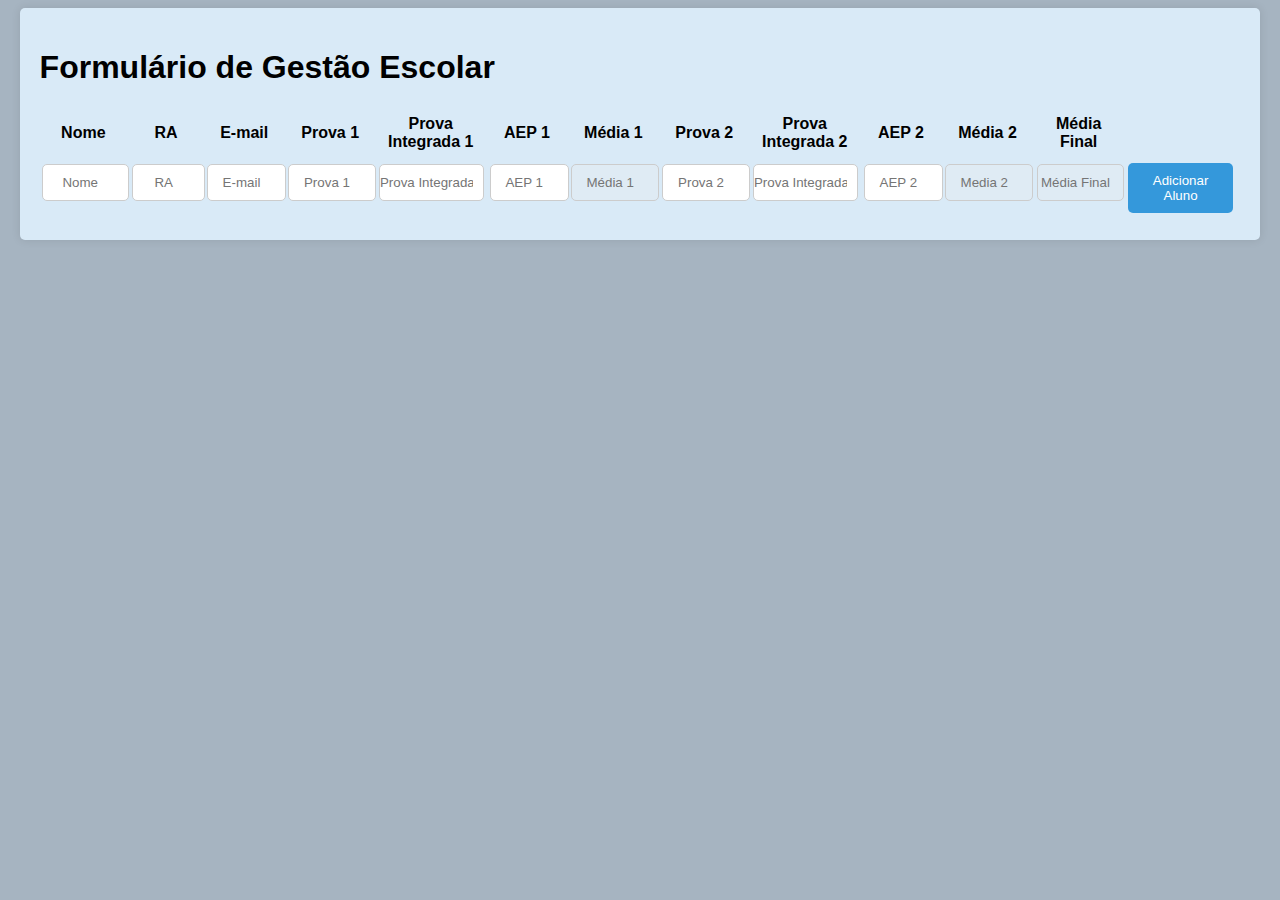
<file: index.html>
<!DOCTYPE html>
<html lang="pt-br">
<head>
    <meta charset="UTF-8">
    <meta name="viewport" content="width=device-width, initial-scale=1.0">
    <title>Gestão Escolar</title>
    <link rel="stylesheet" href="assets/css/style.css">
</head>
<body>
    <div class="container">
        <h1>Formulário de Gestão Escolar</h1>
        <form id="formularioAluno" accept-charset="UTF-8">
            <div id="alunosContainer">
                <table id="alunosTable">
                    <thead>
                        <tr> <!-- Cria um cabeçalho -->
                            <th>Nome</th>
                            <th>RA</th>
                            <th>E-mail</th>
                            <th>Prova 1</th>
                            <th>Prova Integrada 1</th>
                            <th>AEP 1</th>
                            <th>Média 1</th>
                            <th>Prova 2</th>
                            <th>Prova Integrada 2</th>
                            <th>AEP 2</th>
                            <th>Média 2</th>
                            <th>Média Final</th>
                        </tr>
                    </thead>
                    <tr>
                        <th>
                            <input type="text" id="input_nome" placeholder="Nome" required>
                        </th>
                        <th>
                            <input type="text" id="input_ra" placeholder="RA" required>
                        </th>
                        <th>
                            <input type="text" id="input_email" placeholder="E-mail"required>
                        </th>
                        <th>
                            <input type="text" id="input_prova_1" placeholder="Prova 1">
                        </th>
                        <th>
                            <input type="text" id="input_prova_integrada_1" placeholder="Prova Integrada 1">
                        </th>
                        <th>
                            <input type="text" id="input_aep_1" placeholder="AEP 1">
                        </th>
                        <th>
                            <input type="text" id="media1" placeholder="Média 1" disabled>
                        </th>
                        <th>
                            <input type="text" id="input_prova_2" placeholder="Prova 2">
                        </th>
                        <th>
                            <input type="text" id="input_prova_integrada_2" placeholder="Prova Integrada 2">
                        </th>
                        <th>
                            <input type="text" id="input_aep_2" placeholder="AEP 2">
                        </th>
                        <th> 
                            <input type="text" id="media2" placeholder="Media 2" disabled>
                        </th> 
                        <th>
                            <input type="text" id="mediaFinal" placeholder="Média Final" disabled>
                        </th> 
                        <th> 
                             <button type="button" id="adicionaDadosAluno">Adicionar Aluno</button>
                        </th>
                    </tr>

                    <tbody>
                        <!-- Aqui serão inseridos dinamicamente os alunos cadastrados -->
                    </tbody>

                </table>
            </div>
        </form>
    </div>

    <script src="assets/js/script.js"></script>
</body>
</html>
</file>
<file: assets/css/style.css>
body {
    font-family: Arial, sans-serif;
    background-color: #a6b4c1;
}

.container {
    max-width: 95%;
    margin: 0 auto;
    padding: 20px;
    background-color: #d9eaf7;
    border-radius: 5px;
    box-shadow: 0 0 10px rgba(0, 0, 0, 0.1);
}

form {
    margin-top: 20px;
    
}

label {
    display: block;
    margin-bottom: 5px;
}

input {
    width: 90%;
    padding: 10px;
    text-align: center;
    padding-left: 0px;
    margin-bottom: 10px;
    border: 1px solid #ccc;
    border-radius: 5px;
}

th{
    padding: 5px;
    text-align: center;
    padding-left: 0px;
}

button {
    background-color: #3498db;
    color: #fff;
    padding: 10px 20px;
    border: none;
    border-radius: 5px;
    cursor: pointer;
}

button:hover {
    background-color: #2980b9;
}

tbody{
    width: 90%;
    padding: 10px;
    text-align: center;
    padding-left: 0px;
    margin-bottom: 10px;
}
</file>
